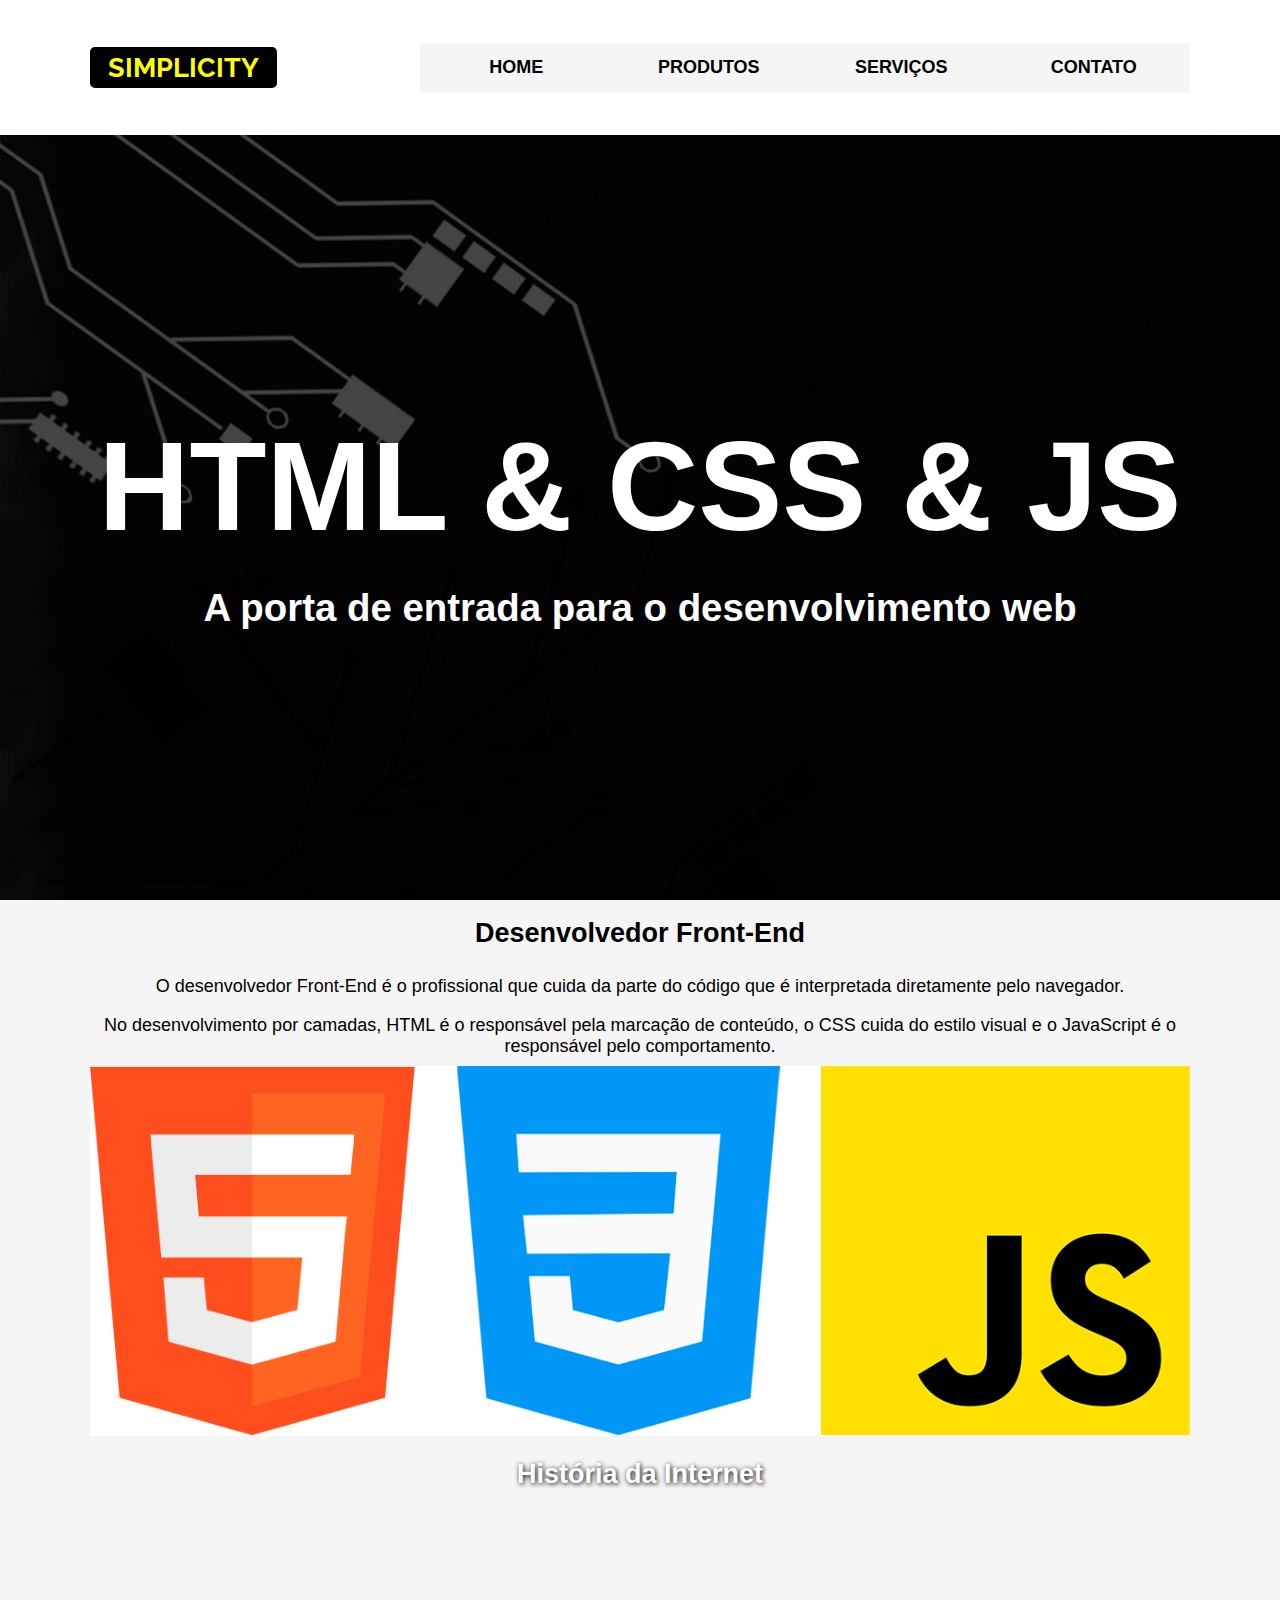
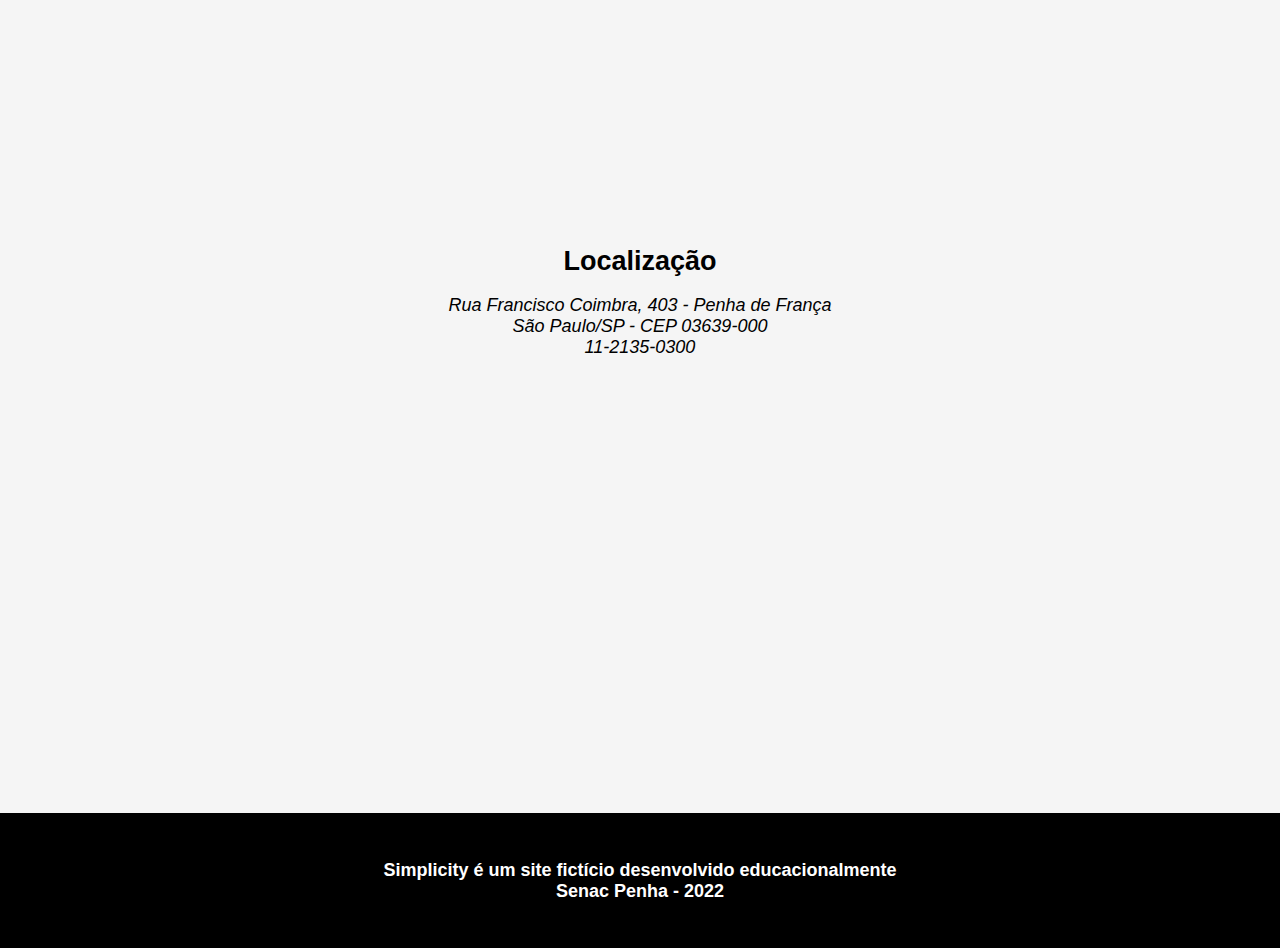
<file: simplicity/index.html>
<!DOCTYPE html>
<html lang="pt-br">
<head>
    <meta charset="UTF-8">
    <meta http-equiv="X-UA-Compatible" content="IE=edge">
    <meta name="viewport" content="width=device-width, initial-scale=1.0">
    <title>Simplicity - Tiago</title>

    <link rel="preconnect" href="https://fonts.googleapis.com">
    <link rel="preconnect" href="https://fonts.gstatic.com" crossorigin>
    <link href="https://fonts.googleapis.com/css2?family=Raleway:wght@900&display=swap" rel="stylesheet"> 

    <link rel="stylesheet" href="css/estilos.css">
</head>
<body>
    <header>
        <div class="limitador">
            <h1><a href="index.html">Simplicity</a></h1>
            <nav>
                <h2>
                    <a href="" class="icone">Menu &equiv; </a>
                </h2>

                <ul class="links-menu">
                    <li><a href="index.html">Home</a></li>
                    <li><a href="produtos.html">Produtos</a></li>
                    <li><a href="servicos.html">Serviços</a></li>
                    <li><a href="contato.html">Contato</a></li>
                </ul>
            </nav>
        </div>
    </header>

    <main>
        <article class="destaque">
            <h2>HTML & CSS & JS</h2>
            <p>A porta de entrada para o desenvolvimento web</p>
        </article>
        
        <article class="front-end limitador">
            <h2>Desenvolvedor Front-End</h2>
            <p>O desenvolvedor Front-End é o profissional que cuida da parte do código que é interpretada diretamente pelo navegador.</p>
            <p>No desenvolvimento por camadas, HTML é o responsável pela marcação de conteúdo, o CSS cuida do estilo visual e o JavaScript é o responsável pelo comportamento.</p>

            <figure>
                <img src="imagens/linguagens.png" alt="">
            </figure>
        </article>
        
        <article class="historia">
            <h2>História da Internet</h2>
            <iframe height="315" src="https://www.youtube.com/embed/jlkvzcG1UMk" frameborder="0" allow="accelerometer; autoplay; clipboard-write; encrypted-media; gyroscope; picture-in-picture" allowfullscreen></iframe>
        </article>
        
        <article class="localizacao">
            <h2>Localização</h2>
            <address>
                Rua Francisco Coimbra, 403 - Penha de França
                <br>
                São Paulo/SP - CEP 03639-000
                <br>
                11-2135-0300
            </address>
            <iframe src="https://www.google.com/maps/embed?pb=!1m18!1m12!1m3!1d3658.1759065861984!2d-46.54243608567371!3d-23.52617478470039!2m3!1f0!2f0!3f0!3m2!1i1024!2i768!4f13.1!3m3!1m2!1s0x94ce5e45de28bb23%3A0x1d2ed3122aae28a7!2sSenac%20Penha!5e0!3m2!1spt-BR!2sbr!4v1612461222101!5m2!1spt-BR!2sbr" height="450" frameborder="0" style="width:100%; border:0;" allowfullscreen="" aria-hidden="false" tabindex="0"></iframe>
        </article>
    </main>

    <footer>
        <p>Simplicity é um site fictício desenvolvido educacionalmente
        <br>Senac Penha - 2022 </p>
    </footer>

    <script src="js/menu.js"></script>
</body>
</html>
</file>
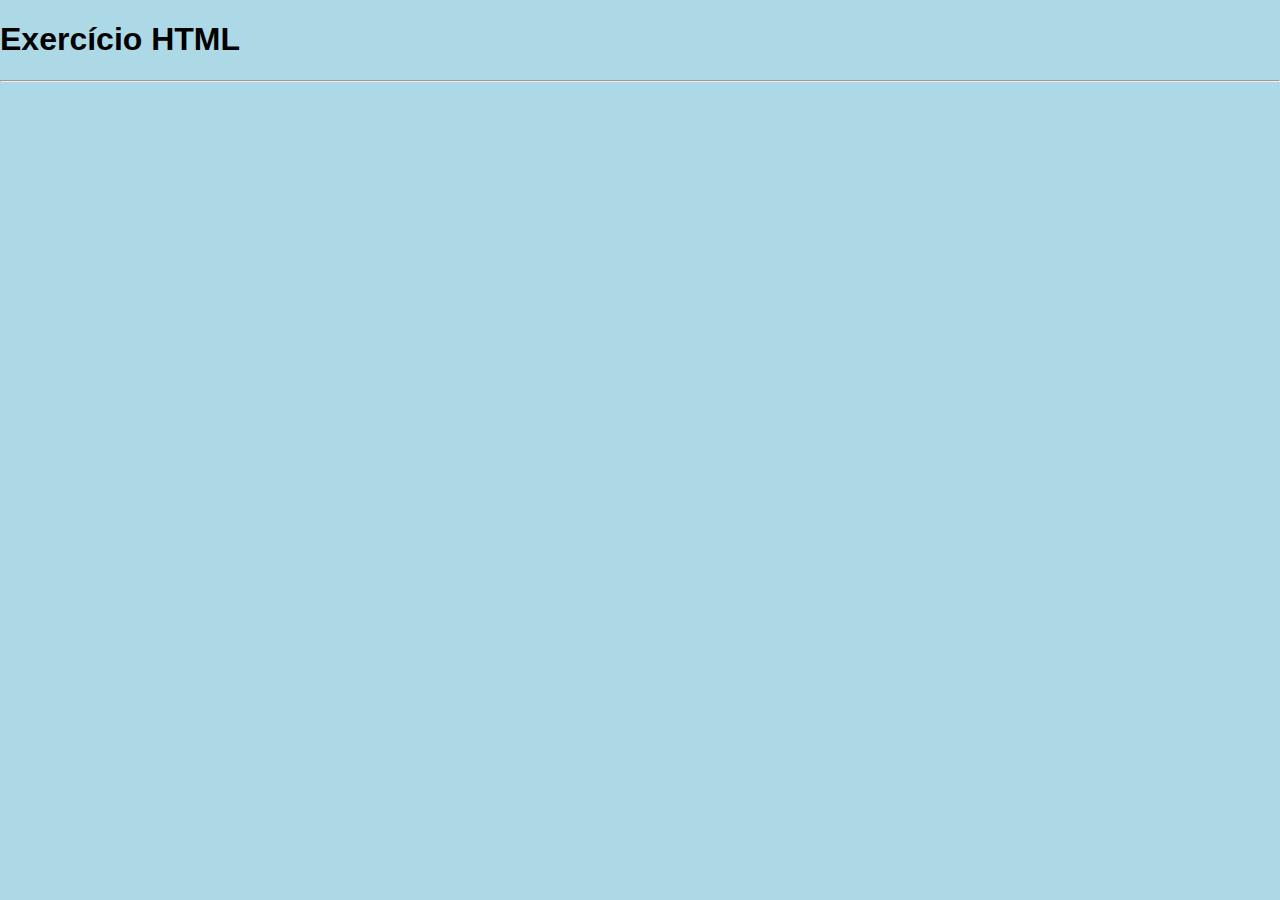
<file: trabalho-html/index.html>
<!DOCTYPE html>
<html lang="en">
<head>
    <meta charset="UTF-8">
    <meta http-equiv="X-UA-Compatible" content="IE=edge">
    <meta name="viewport" content="width=device-width, initial-scale=1.0">
    <title>Document</title>
    <link rel="stylesheet" href="estilos.css">
</head>
<body>
    <h1>Exercício HTML</h1>
    <hr>
</body>
</html>
</file>
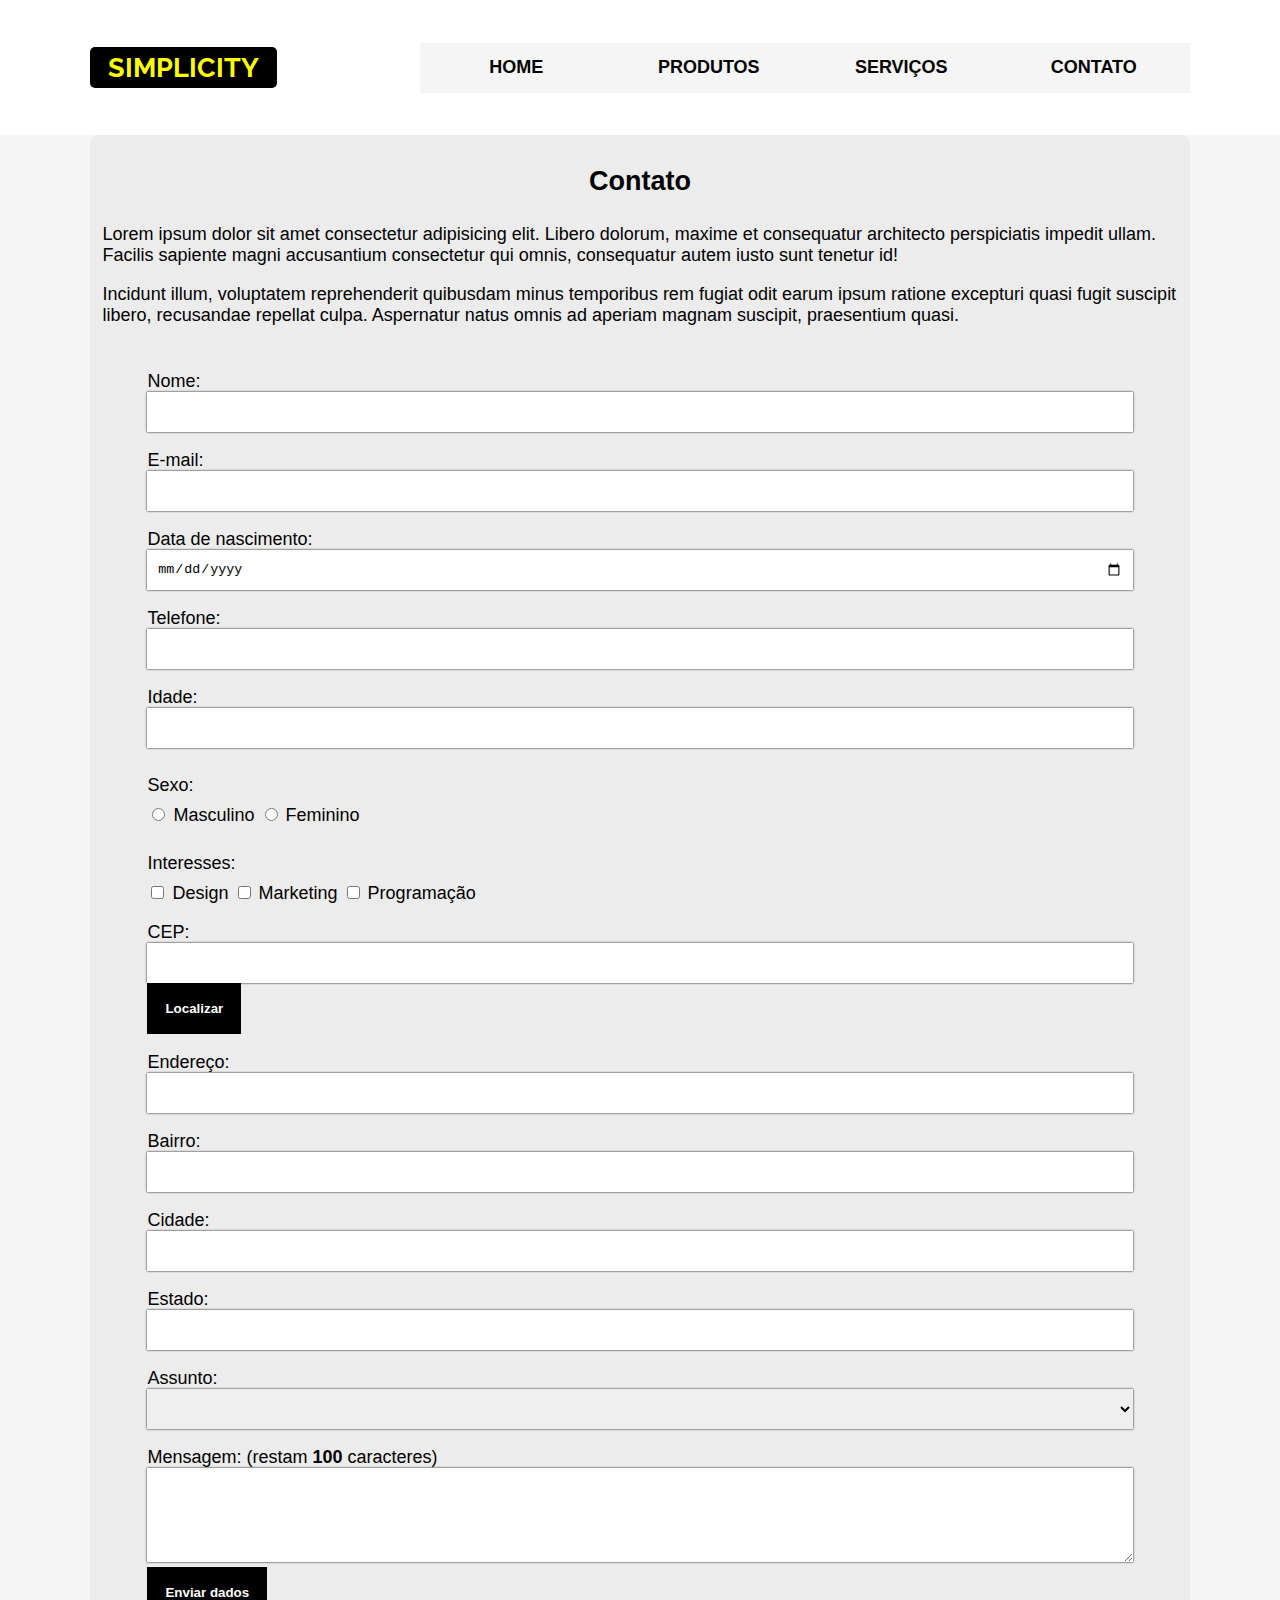
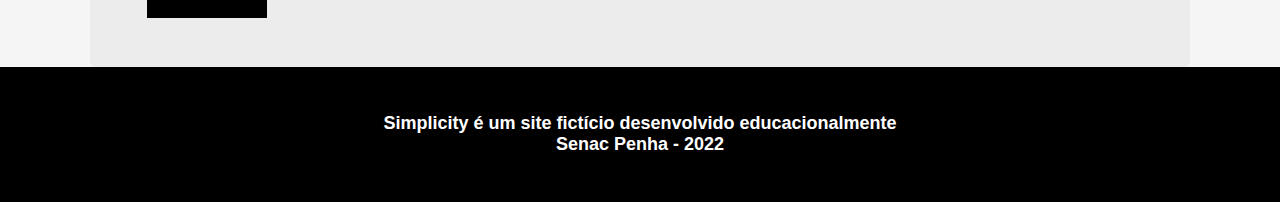
<file: simplicity/contato.html>
<!DOCTYPE html>
<html lang="pt-br">
<head>
    <meta charset="UTF-8">
    <meta http-equiv="X-UA-Compatible" content="IE=edge">
    <meta name="viewport" content="width=device-width, initial-scale=1.0">
    <title>Contato - Simplicity</title>

    <link rel="preconnect" href="https://fonts.googleapis.com">
    <link rel="preconnect" href="https://fonts.gstatic.com" crossorigin>
    <link href="https://fonts.googleapis.com/css2?family=Raleway:wght@900&display=swap" rel="stylesheet"> 

    <link rel="stylesheet" href="css/estilos.css">
</head>
<body>
    <header>
        <div class="limitador">
            <h1><a href="index.html">Simplicity</a></h1>
            <nav>
                <h2><a href="" class="icone">Menu &equiv; </a></h2>

                <ul class="links-menu">
                    <li><a href="index.html">Home</a></li>
                    <li><a href="produtos.html">Produtos</a></li>
                    <li><a href="servicos.html">Serviços</a></li>
                    <li><a href="contato.html">Contato</a></li>
                </ul>
            </nav>
        </div>
    </header>

    <main>     
        
        <article class="conteudo limitador">
           
            <h2>Contato</h2>

            <p>Lorem ipsum dolor sit amet consectetur adipisicing elit. Libero dolorum, maxime et consequatur architecto perspiciatis impedit ullam. Facilis sapiente magni accusantium consectetur qui omnis, consequatur autem iusto sunt tenetur id!</p>
            
            <p>Incidunt illum, voluptatem reprehenderit quibusdam minus temporibus rem fugiat odit earum ipsum ratione excepturi quasi fugit suscipit libero, recusandae repellat culpa. Aspernatur natus omnis ad aperiam magnam suscipit, praesentium quasi.</p>
           

            <form id="my-form" action="https://formspree.io/f/mrgjydnw" method="post">
                <div>
                    <label for="nome">Nome:</label>
                    <input type="text" name="nome" id="nome" required>
                </div>

                <div>
                    <label for="email">E-mail:</label>
                    <input type="email" name="email" id="email" required>
                </div>

                <div>
                    <label for="data">Data de nascimento:</label>
                    <input type="date" name="data" id="data">
                </div>

                <div>
                    <label for="telefone">Telefone:</label>
                    <input type="tel" name="telefone" id="telefone">
                </div>

                <div>
                    <label for="idade">Idade:</label>
                    <input type="number" name="idade" id="idade" min="18" max="100">
                </div>


                <div>
                    <p>Sexo:</p>
                    
                    <input value="Masculino" type="radio" name="sexo" id="masculino">
                    <label for="masculino">Masculino</label>

                    <input value="Feminino" type="radio" name="sexo" id="feminino">
                    <label for="feminino">Feminino</label>
                </div>

                <div>
                    <p>Interesses:</p>
                    
                    <input value="Design" type="checkbox" name="interesses" id="design">
                    <label for="design">Design</label>

                    <input value="Marketing" type="checkbox" name="interesses" id="marketing">
                    <label for="marketing">Marketing</label>

                    <input value="Programação" type="checkbox" name="interesses" id="programacao">
                    <label for="programacao">Programação</label>
                </div>


                <!-- INÍCIO HTML PARA CEP/ENDEREÇO -->
                <div>
                    <label for="cep">CEP:</label>
                    <input type="text" id="cep" name="cep" maxlength="9" required>
                    <button id="localizar-cep">Localizar</button>
                    <b id="status"></b>
                </div>
                <div>
                    <label for="endereco">Endereço:</label>
                    <input type="text" id="endereco" name="endereco" size="30">
                </div>
                <div>
                    <label for="bairro">Bairro:</label>
                    <input type="text" id="bairro" name="bairro">
                </div>
                <div>
                    <label for="cidade">Cidade:</label>
                    <input type="text" id="cidade" name="cidade">
                </div>
                <div>
                    <label for="estado">Estado:</label>
                    <input type="text" id="estado" name="estado">
                </div>
                <!-- /FIM HTML PARA CEP/ENDEREÇO -->



                <div>
                    <label for="assunto">Assunto:</label>
                    <select name="assunto" id="assunto">
                        <option></option> <!-- deixe vazio de propósito -->
                        <option>Dúvidas</option>
                        <option>Elogios</option>
                        <option>Reclamações</option>
                        <option>Outros</option>
                    </select>
                </div>

                <div>
                    <label for="mensagem">Mensagem: 
                        <span id="maximo"> (restam <b id="caracteres">100</b> caracteres)</span>
                    </label> <br>
                    <textarea maxlength="100" name="mensagem" id="mensagem" cols="20" rows="5"></textarea>
                </div>

                <button type="submit">Enviar dados</button>

                <p id="my-form-status"></p>

                <!-- Pode ser assim também: -->
                <!-- <input type="button" value="Enviar dados"> -->
            </form>

        
        </article>
        
    </main>

    <footer>
        <p>Simplicity é um site fictício desenvolvido educacionalmente
        <br>Senac Penha - 2022 </p>
    </footer>

    <!-- Importação da Lib (precisa vir primeiro) -->
    <script src="js/vanilla-masker.min.js"></script>

    <script src="js/menu.js"></script>

    <script src="js/scripts.js"></script>
</body>
</html>
</file>
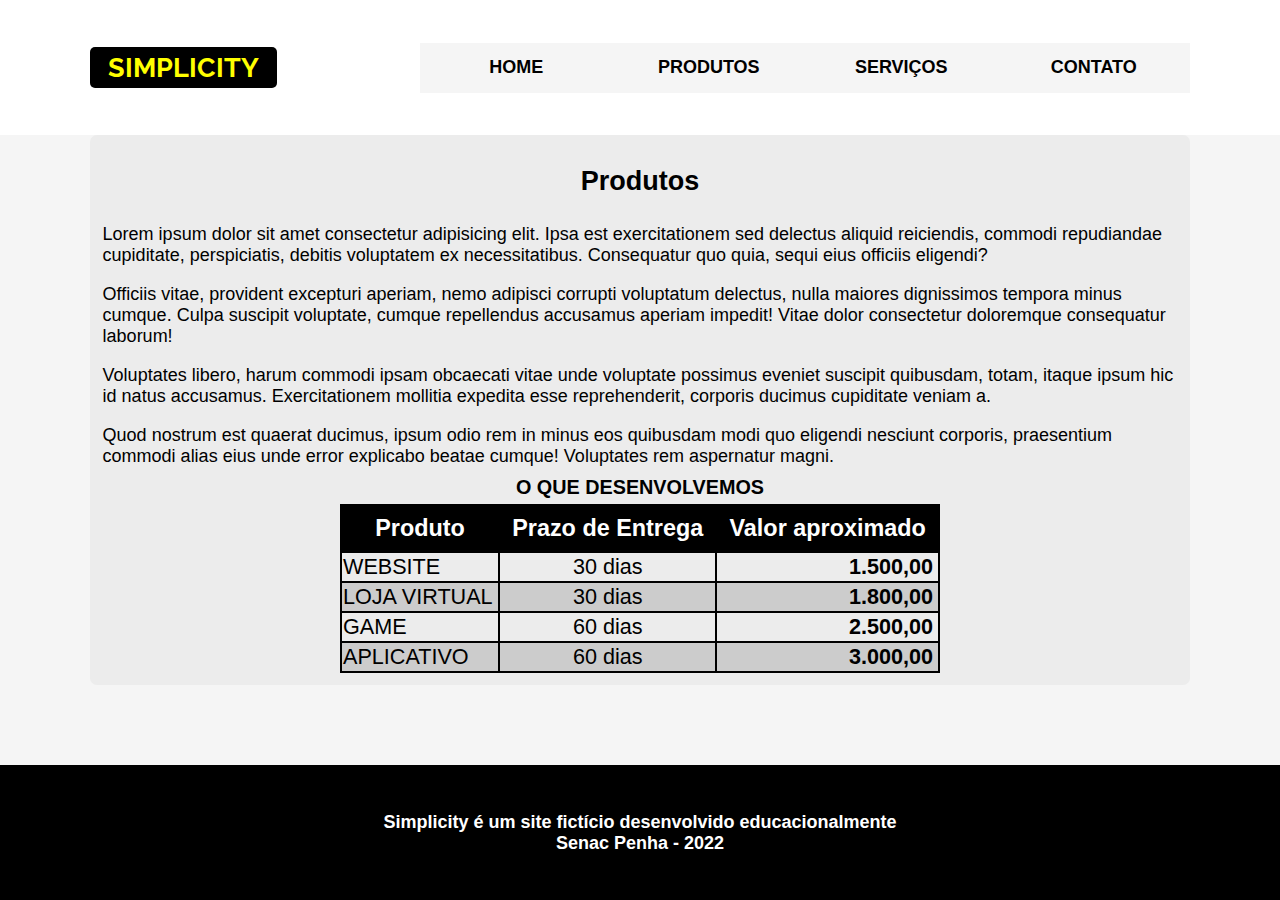
<file: simplicity/produtos.html>
<!DOCTYPE html>
<html lang="pt-br">
<head>
    <meta charset="UTF-8">
    <meta http-equiv="X-UA-Compatible" content="IE=edge">
    <meta name="viewport" content="width=device-width, initial-scale=1.0">
    <title>Produtos - Simplicity</title>

    <link rel="preconnect" href="https://fonts.googleapis.com">
    <link rel="preconnect" href="https://fonts.gstatic.com" crossorigin>
    <link href="https://fonts.googleapis.com/css2?family=Raleway:wght@900&display=swap" rel="stylesheet"> 

    <link rel="stylesheet" href="css/estilos.css">
</head>
<body>
    <header>
        <div class="limitador">
            <h1><a href="index.html">Simplicity</a></h1>
            <nav>
                <h2><a href="" class="icone">Menu &equiv; </a></h2>

                <ul class="links-menu">
                    <li><a href="index.html">Home</a></li>
                    <li><a href="produtos.html">Produtos</a></li>
                    <li><a href="servicos.html">Serviços</a></li>
                    <li><a href="contato.html">Contato</a></li>
                </ul>
            </nav>
        </div>
    </header>

    <main>     
        
        <article class="conteudo limitador">
            <h2>Produtos</h2>

            <p>Lorem ipsum dolor sit amet consectetur adipisicing elit. Ipsa est exercitationem sed delectus aliquid reiciendis, commodi repudiandae cupiditate, perspiciatis, debitis voluptatem ex necessitatibus. Consequatur quo quia, sequi eius officiis eligendi?</p>
            <p>Officiis vitae, provident excepturi aperiam, nemo adipisci corrupti voluptatum delectus, nulla maiores dignissimos tempora minus cumque. Culpa suscipit voluptate, cumque repellendus accusamus aperiam impedit! Vitae dolor consectetur doloremque consequatur laborum!</p>
            <p>Voluptates libero, harum commodi ipsam obcaecati vitae unde voluptate possimus eveniet suscipit quibusdam, totam, itaque ipsum hic id natus accusamus. Exercitationem mollitia expedita esse reprehenderit, corporis ducimus cupiditate veniam a.</p>
            <p>Quod nostrum est quaerat ducimus, ipsum odio rem in minus eos quibusdam modi quo eligendi nesciunt corporis, praesentium commodi alias eius unde error explicabo beatae cumque! Voluptates rem aspernatur magni.</p>


            <table>
                <caption>
                    O que desenvolvemos
                </caption>

                <tr>
                    <th>Produto</th>
                    <th>Prazo de Entrega</th>
                    <th>Valor aproximado</th>
                </tr>

                <tr>
                    <td>Website</td>
                    <td>30 dias</td>
                    <td>1.500,00</td>
                </tr>

                <tr>
                    <td>Loja Virtual</td>
                    <td>30 dias</td>
                    <td>1.800,00</td>
                </tr>

                <tr>
                    <td>Game</td>
                    <td>60 dias</td>
                    <td>2.500,00</td>
                </tr>

                <tr>
                    <td>aplicativo</td>
                    <td>60 dias</td>
                    <td>3.000,00</td>
                </tr>
            </table>
        </article>
        
    </main>

    <footer>
        <p>Simplicity é um site fictício desenvolvido educacionalmente
        <br>Senac Penha - 2022 </p>
    </footer>

    <script src="js/menu.js"></script>
</body>
</html>
</file>
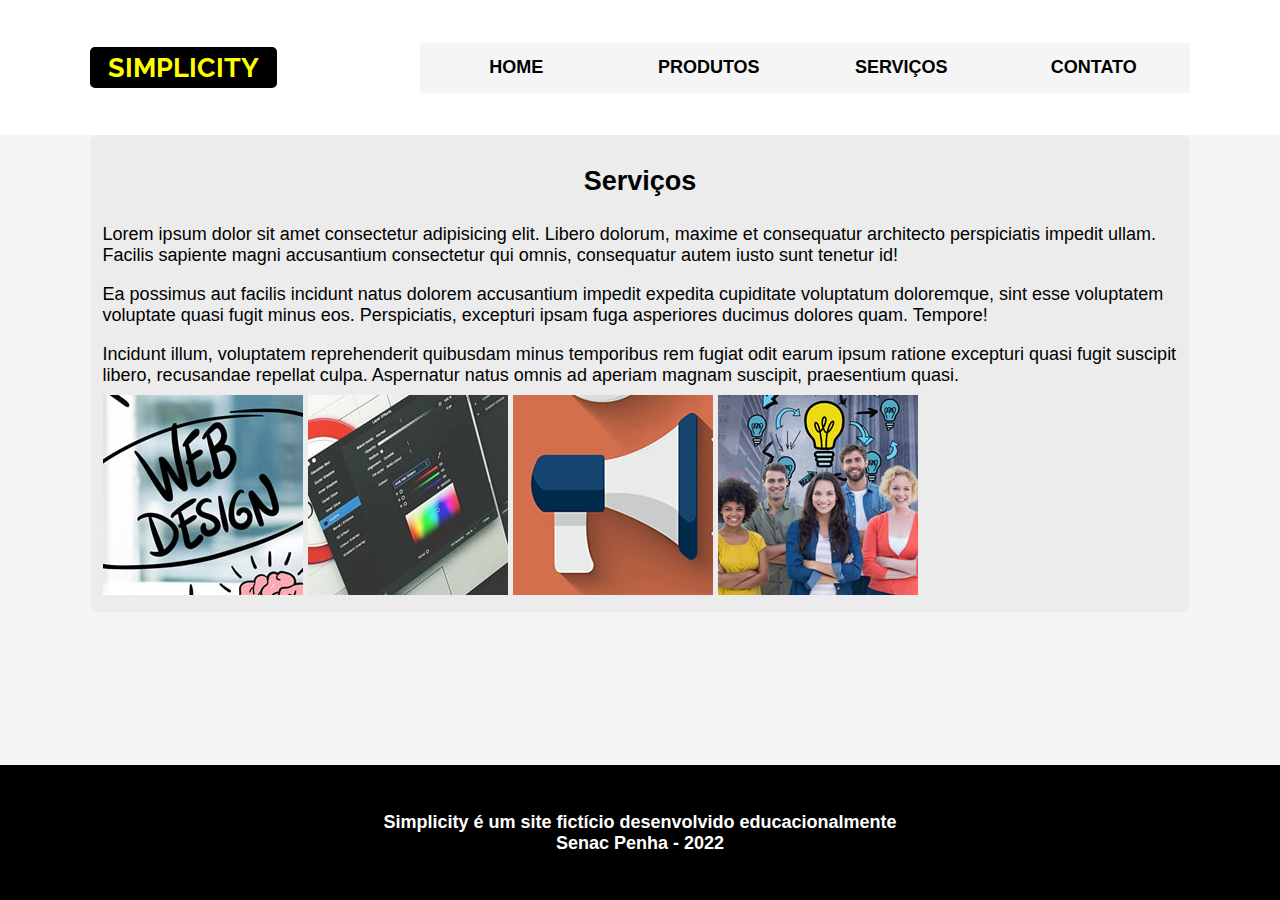
<file: simplicity/servicos.html>
<!DOCTYPE html>
<html lang="pt-br">
<head>
    <meta charset="UTF-8">
    <meta http-equiv="X-UA-Compatible" content="IE=edge">
    <meta name="viewport" content="width=device-width, initial-scale=1.0">
    <title>Serviços - Simplicity</title>

    <link rel="preconnect" href="https://fonts.googleapis.com">
    <link rel="preconnect" href="https://fonts.gstatic.com" crossorigin>
    <link href="https://fonts.googleapis.com/css2?family=Raleway:wght@900&display=swap" rel="stylesheet"> 

    <link rel="stylesheet" href="css/estilos.css">
</head>
<body>
    <header>
        <div class="limitador">
            <h1><a href="index.html">Simplicity</a></h1>
            <nav>
                <h2><a href="" class="icone">Menu &equiv; </a></h2>

                <ul class="links-menu">
                    <li><a href="index.html">Home</a></li>
                    <li><a href="produtos.html">Produtos</a></li>
                    <li><a href="servicos.html">Serviços</a></li>
                    <li><a href="contato.html">Contato</a></li>
                </ul>
            </nav>
        </div>
    </header>

    <main>     
        
        <article class="conteudo limitador">
           
            <h2>Serviços</h2>

            <p>Lorem ipsum dolor sit amet consectetur adipisicing elit. Libero dolorum, maxime et consequatur architecto perspiciatis impedit ullam. Facilis sapiente magni accusantium consectetur qui omnis, consequatur autem iusto sunt tenetur id!</p>
            <p>Ea possimus aut facilis incidunt natus dolorem accusantium impedit expedita cupiditate voluptatum doloremque, sint esse voluptatem voluptate quasi fugit minus eos. Perspiciatis, excepturi ipsam fuga asperiores ducimus dolores quam. Tempore!</p>
            <p>Incidunt illum, voluptatem reprehenderit quibusdam minus temporibus rem fugiat odit earum ipsum ratione excepturi quasi fugit suscipit libero, recusandae repellat culpa. Aspernatur natus omnis ad aperiam magnam suscipit, praesentium quasi.</p>
            
            <figure>
                <a href="imagens/desenvolvimento-web.jpg">
                    <img src="imagens/desenvolvimento-web-mini.jpg" alt="">
                </a>
                <a href="imagens/design-grafico.jpg">
                    <img src="imagens/design-grafico-mini.jpg" alt="">
                </a>
                <a href="imagens/marketing-digital.jpg">
                    <img src="imagens/marketing-digital-mini.jpg" alt="">
                </a>
                <a href="imagens/consultoria-treinamento.jpg">
                    <img src="imagens/consultoria-treinamento-mini.jpg" alt="">
                </a>
            </figure>

        
        </article>
        
    </main>

    <footer>
        <p>Simplicity é um site fictício desenvolvido educacionalmente
        <br>Senac Penha - 2022 </p>
    </footer>

    <script src="js/menu.js"></script>
</body>
</html>
</file>
<file: simplicity/css/estilos.css>
/* Alteração do Box Model */
*, *::after, *::before { box-sizing: border-box; }

html { font-size: 14px; }

body { 
    background-color: whitesmoke; 
    font-family: 'Segoe UI', Tahoma, Geneva, Verdana, sans-serif;

    /* Solução do problema do rodapé:
    Etapa 1: colocar o body em modo flex e definir altura
    mínima usando a viewport como referência */
    display: flex;
    flex-direction: column;
    min-height: 100vh;
}

/* Etapa 2: fazer o conteúdo (main) ocupar todo 
o espaço necessário para empurrar o rodapé para baixo */
main { flex: 1; }


img { max-width: 100%; }

/* Reset de elementos */
body, h1, h2, h3, p, figure {
    margin: 0;
    padding: 0;
}

h1 {
    /* font-family: Impact, Haettenschweiler, 'Arial Narrow Bold', sans-serif; */
    /* font-family: Arial, Helvetica, sans-serif; */
    font-family: 'Raleway', sans-serif;
    font-size: 1.5rem;
    font-weight: bold;
}

a { text-decoration: none; }

h1 a {
    background-color: black;
    color: yellow;
    border-radius: 5px;
    padding: 0.3rem 1rem;
}

header { 
    background-color: white; 
    text-transform: uppercase; 
    
    /* Deixar o cabeçalho fixo */
    position: sticky;
    top: 0;

    /* Ajuste de profundidade (eixo Z)
    Quanto maior, mais à frente fica */
    z-index: 1000;
}

/* Regra para um elemento (no caso, uma div) com
a classe limitador E dentro do header 

Importante: o flex configurado aqui funcionará SOMENTE
para a classe limitador aplicada na div dentro do header.
Além disso, ela também estará recebendo max-width e margin
vindos da regra da classe. */
header .limitador {
    display: flex;
    justify-content: space-between;
    align-items: center;
    /* background-color: lightblue; */

    height: 10vh;
}

/* Regra para QUALQUER elemento com a classe limitador */
.limitador {
    max-width: 1100px;
    margin: auto;
    width: 95%;
}

/* Regras para o texto/link MENU */
nav h2 { text-align: right; }

nav h2 a { 
    color: black;
    font-size: 1.2rem;
    padding: 1rem;
    display: inline-block;
}

nav h2 a:hover,
nav h2 a:focus,
.links-menu a:hover,
.links-menu a:focus {
    background-color: gainsboro;
}

.links-menu {
    list-style: none;
    padding: 0;
    margin: 0;
    
    /* Esta propriedade será
    usada posteriormente para esconder
    a lista */
    display: none;
}

.links-menu a {
    color: black;
    font-weight: bold;
    height: 50px;
    display: flex;
    justify-content: center;
    align-items: center;

    background-color: whitesmoke;
}

/* Esta regra somente irá funcionar
quando as duas classes estiverem juntas 
(links-menu e aberto).

Obs.: esta regra será aplicada posteriormente
com o auxílio de programação JavaScript */
.links-menu.aberto {
    /* Neste ponto, usamos o flex pra voltar
    a exibir o menu (quando aberto) */
    display: flex;

    /* E fazemos com que os links apareçam 
    verticalmente */
    flex-direction: column;
    
    /* Usamos position e coordenadas
    para garantir o posicionamento 
    correto do menu quando aberto */
    position: absolute;
    right: 0;
    left: 0;
}


.destaque {
    background-image: url(../imagens/fundo-destaque.jpg);
    color: white;
    height: 90vh;

    background-size: cover;
    background-attachment: fixed;
    text-align: center;

    display: flex;
    flex-wrap: wrap;
    justify-content: center;
    align-items: center;

    /* Alinha tudo (h2 e p) ao centro  */
    align-content: center;
}

/* Sem esta definição de tamanho,
o flex-wrap não funciona */
.destaque h2, 
.destaque p {
    width: 100%;
}

.destaque h2 {
    /* Fonte Responsiva usando
    função clamp(mínimo, ideal, máximo) */
    font-size: clamp(2rem, 10vw, 7rem);

    /* Etapa 2: chamar e configurar a
    animação */
    animation-name: aparecer;
    animation-duration: 3s;
    /* animation-iteration-count: infinite;
    animation-direction: alternate-reverse; */
 }

.destaque p {
    font-size: clamp(1.5rem, 3vw, 4rem);
    font-weight: bold;

    /* Sintaxe COMPLETA */
    /* animation-name: aparecer;
    animation-duration: 3s;
    animation-delay: 2s;
    animation-fill-mode: backwards; */

    /* Sintaxe ABREVIADA */
    animation: aparecer 3s 2s backwards;
}


/* Etapa 1: Regra de Animação */
@keyframes aparecer {  
    /* dê */
    from { 
        transform: translateY(-100vh);
        opacity: 0; 
    }    
    
    /* para */
    to { 
        transform: translateY(0);
        opacity: 1; 
    }     
}

.front-end,
.historia,
.localizacao { text-align: center; }

article h2 { padding: 1rem; }

article p { padding: 0.5rem 0; }

.historia {
    background-image: url(../imagens/fundo-madeira.jpg);
    background-attachment: fixed;
    background-size: cover;    
}

.historia h2 {
    color: white;
    text-shadow: black 1px 1px 5px;
}

.historia iframe { 
    width: 100%;
    max-width: 700px;
}

footer {
    background-color: black;
    color: white;
    height: 15vh;
    font-weight: bold;
    display: flex;
    justify-content: center;
    align-items: center;
    text-align: center;
}


/* Regras para o conteúdo das páginas: Produtos, Serviços e Contato */
.conteudo {
    background-color: rgb(236, 236, 236);
    padding: .7rem; /* ou 0.7rem */
    border-radius: 7px;
}

.conteudo h2 { text-align: center; }

table, th, td {
    border: solid 2px black;

    /* Remove os espaços entre
    as bordas */
    border-collapse: collapse;
}

table {
    width: 80%;
    margin: auto;
    max-width: 600px;
}

caption {
    text-transform: uppercase;
    font-weight: bold;
    font-size: 1.1rem;
    padding-bottom: 5px;
}

th {
    background-color: black;
    color: white;
    font-size: 1.3rem;
    padding: .5rem;
}

td {
    /* background-color: white; */
    font-size: 1.2rem;
}

/* Formatando os últimos td's */
td:last-child { 
    font-weight: bold; 
    text-align: right;
    padding-right: 5px;
}

/* Formatando os primeiros td's */
td:first-child { text-transform: uppercase; }

/* Formatando os "segundos" td's */
td:nth-child(2) { text-align: center; }

/* even: par  - odd: ímpar */
tr:nth-child(odd) { background-color: #ccc; }


form {
    width: 95%;
    margin: auto;
    padding: 1rem;
    border-radius: 10px;
}

/* Pseudo-classe :not()
Permite criar exceções para determinadas regras.
Abaixo, estamos pegando todos os inputs exceto os do tipo
radio e checkbox */
input:not([type=radio]):not([type=checkbox]), select, textarea {
    border: none;
    padding: 1%;
    width: 100%;
    height: 40px;
    box-shadow: black 0 0 2px;
}

textarea { height: auto; }

button {
    background-color: black;
    color: white;
    border: none;
    padding: 1rem;
    font-weight: bold;
}

form div { margin-top: 1rem; }









@media screen and (min-width: 530px) {
    nav { width: 70%; }
    nav h2 { display: none; }
    .links-menu { display: flex; }
    .links-menu li { width: 100%; }
}

@media screen and (min-width: 800px) {
    html { font-size: 18px; }
    header .limitador { height: 15vh; }
    .destaque { height: 85vh; }
}
</file>
<file: trabalho-html/estilos.css>
body {
    font-family: 'Segoe UI', Tahoma, Geneva, Verdana, sans-serif;
    background-color: lightblue;
    margin: 0; padding: 0;
}
</file>
